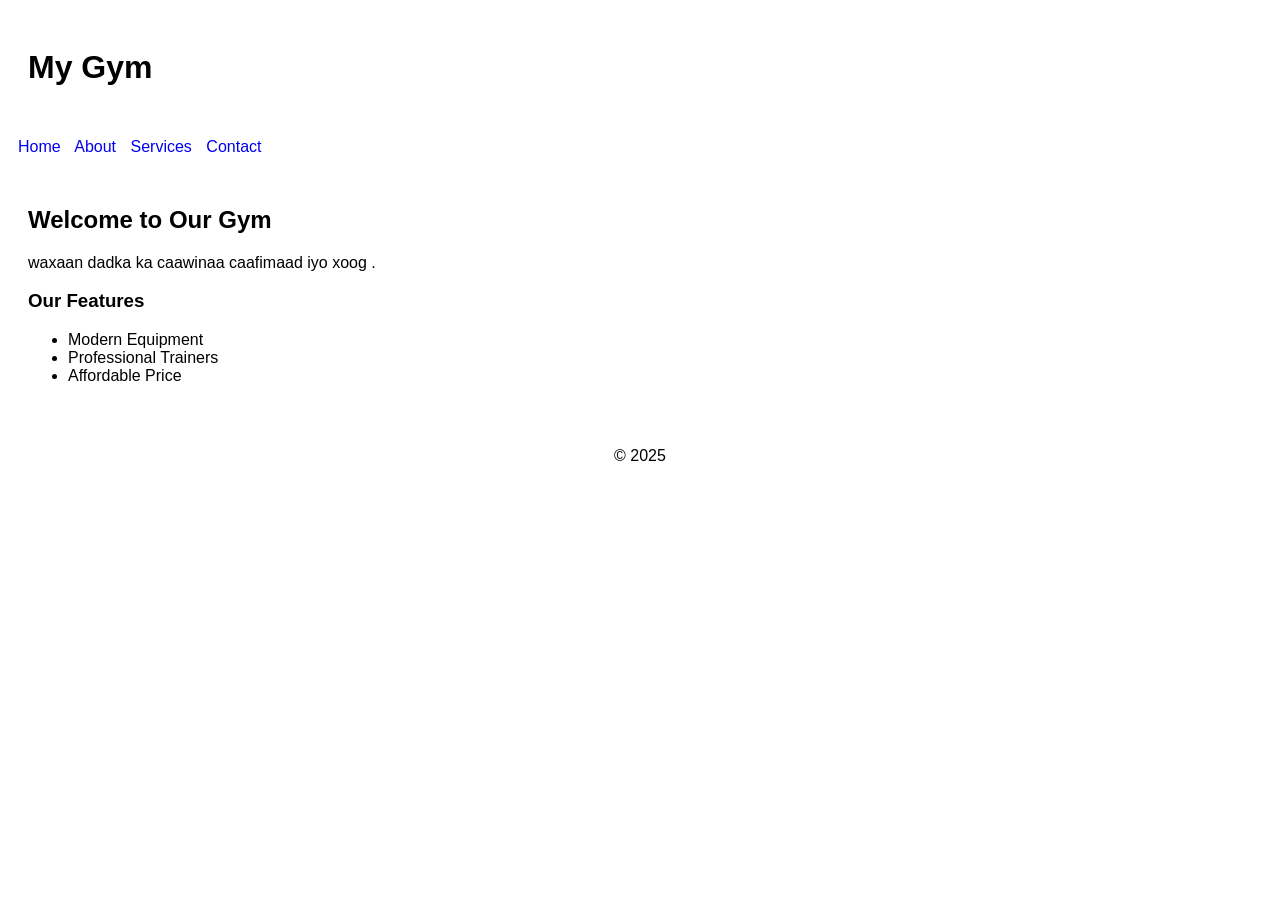
<file: index.html>
<!DOCTYPE html>
<html>

<head>
<meta charset="UTF-8">
<meta name="viewport" content="width=device-width, initial-scale=1">
<title>Gym Home</title>

<link rel="stylesheet" href="style.css">

</head>

<body>

<header>
<h1>My Gym</h1>
</header>

<nav>
<a href="index.html">Home</a>
<a href="about.html">About</a>
<a href="services.html">Services</a>
<a href="contact.html">Contact</a>
</nav>

<main>

<h2>Welcome to Our Gym</h2>

<p>waxaan dadka ka caawinaa caafimaad iyo xoog .</p>

<h3>Our Features</h3>

<ul>
<li>Modern Equipment</li>
<li>Professional Trainers</li>
<li>Affordable Price</li>
</ul>

</main>

<footer>
<p>© 2025</p>
</footer>

</body>

</html>
</file>
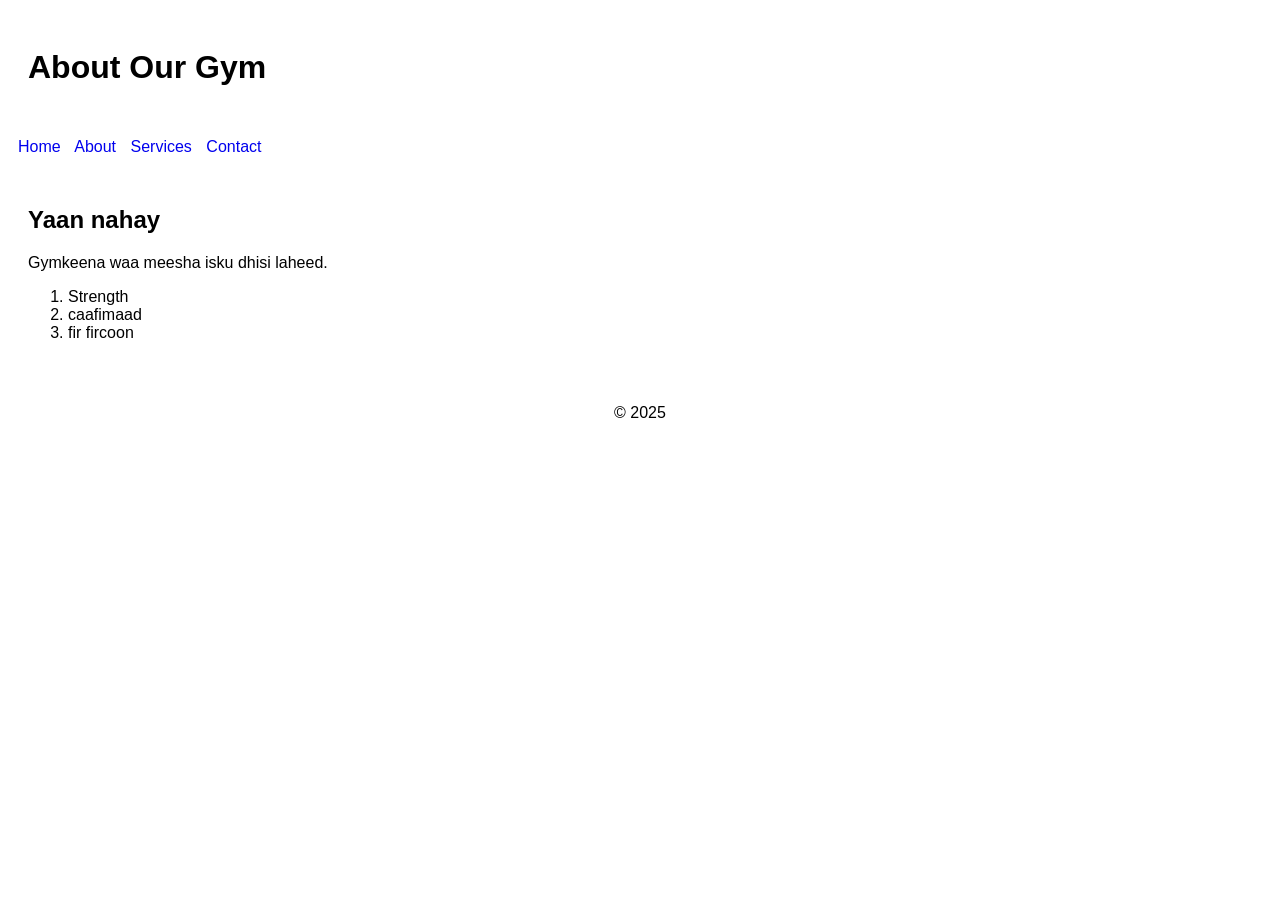
<file: about.html>
<!DOCTYPE html>
<html>

<head>
<meta charset="UTF-8">
<meta name="viewport" content="width=device-width, initial-scale=1">
<title>About</title>

<link rel="stylesheet" href="style.css">

</head>

<body>

<header>
<h1>About Our Gym</h1>
</header>

<nav>
<a href="index.html">Home</a>
<a href="about.html">About</a>
<a href="services.html">Services</a>
<a href="contact.html">Contact</a>
</nav>

<main>

<h2>Yaan nahay</h2>

<p>Gymkeena waa meesha isku dhisi laheed.</p>

<ol>
<li>Strength</li>
<li>caafimaad</li>
<li>fir fircoon</li>
</ol>

</main>

<footer>
<p>© 2025</p>
</footer>

</body>

</html>
</file>
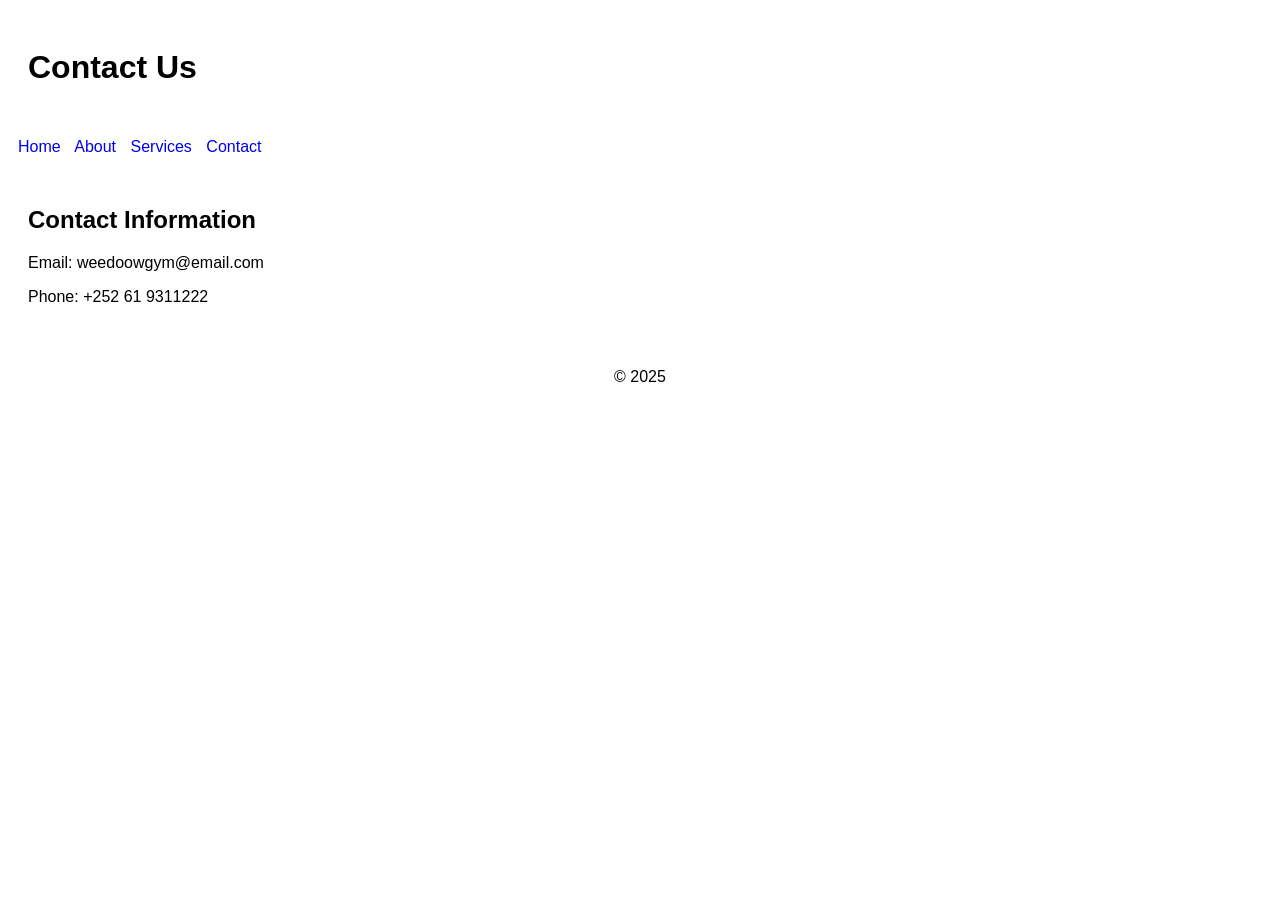
<file: contact.html>
<!DOCTYPE html>
<html>

<head>
<meta charset="UTF-8">
<meta name="viewport" content="width=device-width, initial-scale=1">
<title>Contact</title>

<link rel="stylesheet" href="style.css">

</head>

<body>

<header>
<h1>Contact Us</h1>
</header>

<nav>
<a href="index.html">Home</a>
<a href="about.html">About</a>
<a href="services.html">Services</a>
<a href="contact.html">Contact</a>
</nav>

<main>

<h2>Contact Information</h2>

<p>Email: weedoowgym@email.com</p>
<p>Phone: +252 61 9311222</p>

</main>

<footer>
<p>© 2025</p>
</footer>

</body>

</html>
</file>
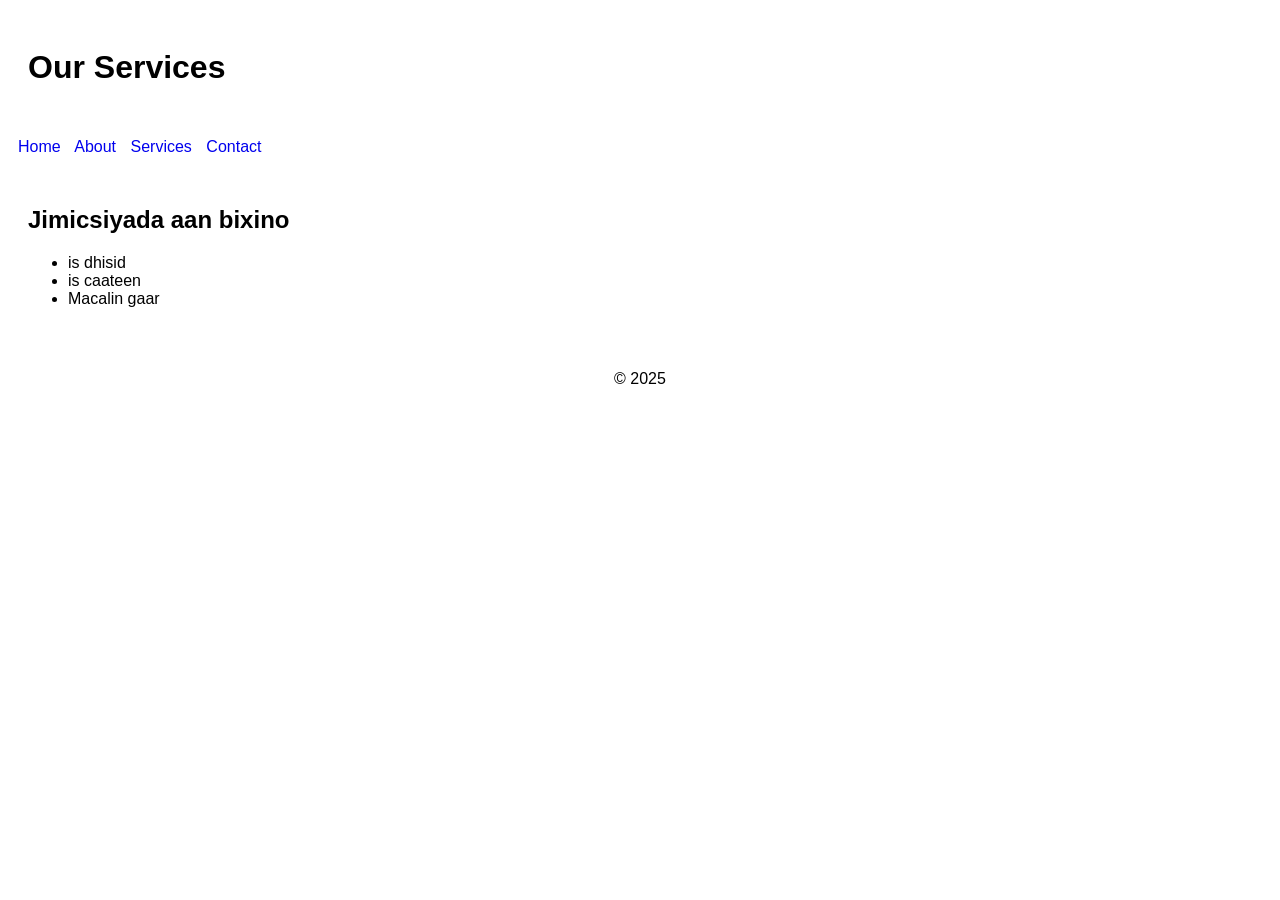
<file: services.html>
<!DOCTYPE html>
<html>

<head>
<meta charset="UTF-8">
<meta name="viewport" content="width=device-width, initial-scale=1">
<title>Services</title>

<link rel="stylesheet" href="style.css">

</head>

<body>

<header>
<h1>Our Services</h1>
</header>

<nav>
<a href="index.html">Home</a>
<a href="about.html">About</a>
<a href="services.html">Services</a>
<a href="contact.html">Contact</a>
</nav>

<main>

<h2>Jimicsiyada aan bixino</h2>

<ul>
<li>is dhisid</li>
<li>is caateen</li>
<li>Macalin gaar</li>
</ul>

</main>

<footer>
<p>© 2025</p>
</footer>

</body>

</html>
</file>
<file: style.css>
body{
font-family: Arial;
}

header{
padding:20px;
}

nav{
padding:10px;
}

nav a{
margin-right:10px;
text-decoration:none;
}

main{
padding:20px;
}

footer{
text-align:center;
padding:10px;
}
</file>
